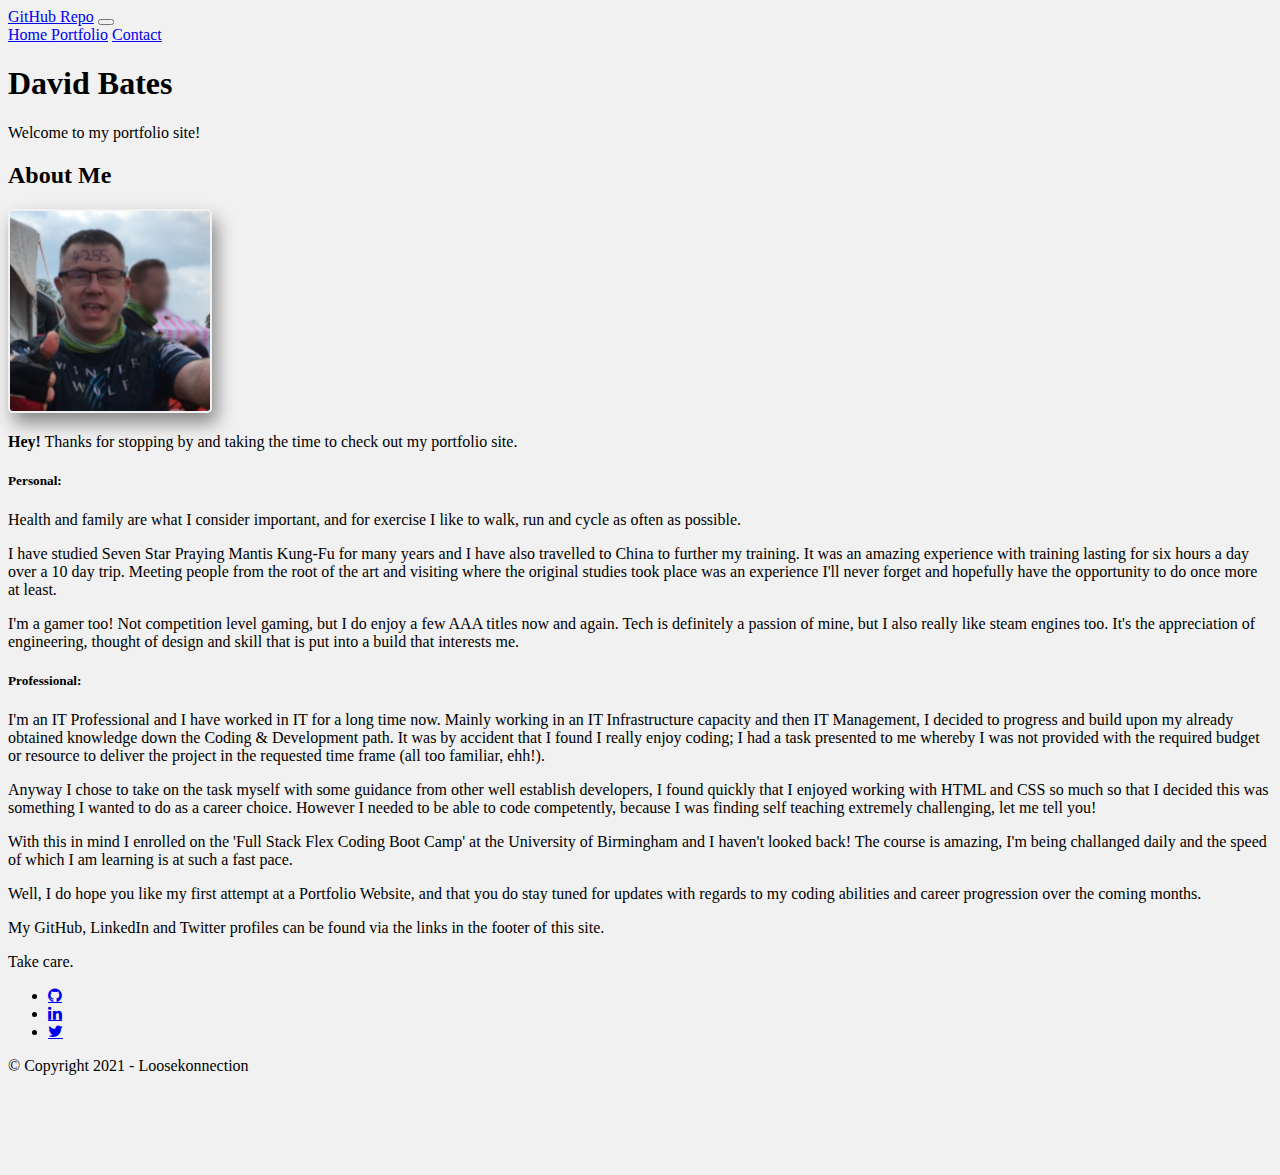
<file: index.html>
<!doctype html>
<html lang="en">

<head>
    <!-- Required meta tags -->
    <meta charset="utf-8">
    <meta name="viewport" content="width=device-width, initial-scale=1, shrink-to-fit=no">
    <!-- Favicon -->
    <link rel="apple-touch-icon" sizes="180x180" href="img/apple-touch-icon.png">
    <link rel="icon" type="image/png" sizes="32x32" href="img/favicon-32x32.png">
    <link rel="icon" type="image/png" sizes="16x16" href="img/favicon-16x16.png">
    <link rel="manifest" href="img/site.webmanifest">
    <!-- Bootstrap CSS -->
    <link rel="stylesheet" href="https://cdn.jsdelivr.net/npm/bootstrap@4.5.3/dist/css/bootstrap.min.css"
        integrity="sha384-TX8t27EcRE3e/ihU7zmQxVncDAy5uIKz4rEkgIXeMed4M0jlfIDPvg6uqKI2xXr2" crossorigin="anonymous">
    <link rel="stylesheet" href="https://cdnjs.cloudflare.com/ajax/libs/font-awesome/4.7.0/css/font-awesome.min.css">
    <link rel="stylesheet" href="css/style.css">

    <title>Dave's Portfolio</title>
</head>

<body>

    <!-- Sticky Nav Section -->
    <header class="sticky-top">
        <nav class="navbar navbar-expand-md navbar-dark bg-dark">
            <a class="navbar-brand" href="https://github.com/Loosekonnection/ResponsivePortfolio" target="_blank">GitHub Repo</a>
            <button class="navbar-toggler" type="button" data-toggle="collapse" data-target="#navbarNavAltMarkup"
                aria-controls="navbarNavAltMarkup" aria-expanded="false" aria-label="Toggle navigation">
                <span class="navbar-toggler-icon"></span>
            </button>
            <div class="collapse navbar-collapse" id="navbarNavAltMarkup">
                <div class="navbar-nav ">
                    <a class="nav-item nav-link" href="index.html">Home <span class="sr-only">(current)</span></a>
                    <a class="nav-item nav-link" href="portfolio.html">Portfolio</a>
                    <a class="nav-item nav-link" href="contact.html">Contact</a>
                </div>
            </div>
        </nav>
    </header>

    <!-- Banner Section -->
    <section class="jumbotron jumbotron-fluid bg-info text-white text-center">
        <div class="container">
            <h1 class="display-3">David Bates</h1>
            <p>Welcome to my portfolio site!</p>
        </div>
    </section>

    <!-- Main About Me Section-->
    <main class="container border border-gray bg-white">
        <div class="row">
            <div class="col border-bottom border-gray m-sm-4 m-2">
                <h2>About Me</h2>
            </div>
        </div>
        <div class="row m-sm-4 m-2">
            <div class="col col-sm-3 col-md-12 text-justify">
                <img src="img/about_me_01.PNG" class="img-fluid float-md-left mx-auto d-block mb-3 mb-md-0 mr-md-3 img" alt="Bio Logo">
                <p><strong>Hey!</strong> Thanks for stopping by and taking the time to check out my portfolio site.</p>

                <h5>Personal:</h5>

                <p>Health and family are what I consider important, and for exercise I like to walk, run and cycle as often as possible.</p>

                <p>I have studied Seven Star Praying Mantis Kung-Fu for many years and I have also travelled to China to further my training.
                It was an amazing experience with training lasting for six hours a day over a 10 day trip. Meeting people from the root of the art and visiting where the original studies took place was an experience I'll never forget and hopefully have the opportunity to do once more at least.</p>

                <p>I'm a gamer too! Not competition level gaming, but I do enjoy a few AAA titles now and again. Tech is definitely a passion of mine, but I also really like steam engines too. It's the appreciation of engineering, thought of design and skill that is put into a build that interests me.</p>

                <h5>Professional:</h5>

                <p>I'm an IT Professional and I have worked in IT for a long time now.
                Mainly working in an IT Infrastructure capacity and then IT Management, I decided to progress and build upon my already obtained knowledge down the Coding & Development path.
                It was by accident that I found I really enjoy coding; I had a task presented to me whereby I was not provided with the required budget or resource to deliver the project in the requested time frame (all too familiar, ehh!).</p>
                
                <p>Anyway I chose to take on the task myself with some guidance from other well establish developers, I found quickly that I enjoyed working with HTML and CSS so much so that I decided this was something I wanted to do as a career choice. However I needed to be able to code competently, because I was finding self teaching extremely challenging, let me tell you!</p>

                <p>With this in mind I enrolled on the 'Full Stack Flex Coding Boot Camp' at the University of Birmingham and I haven't looked back! The course is amazing, I'm being challanged daily and the speed of which I am learning is at such a fast pace.</p>

                <p>Well, I do hope you like my first attempt at a Portfolio Website, and that you do stay tuned for updates with regards to my coding abilities and career progression over the coming months.</p>

                <p>My GitHub, LinkedIn and Twitter profiles can be found via the links in the footer of this site.</p>

                <p>Take care.</p>
            </div>
        </div>
    </main>

    <!-- Fixed Footer Section -->
    <footer class="footer fixed-bottom text-white text-center">
        <div class="container-fluid bg-info pt-2">
        </div>
        <div class="row bg-dark pt-2">
            <div class="col-12 col-md-6 text-md-right align-items-center ">
                <ul class="list-unstyled list-inline mb-1">
                    <li class="list-inline-item "><a href="https://www.github.com/loosekonnection" target="_blank"
                            class="fa fa-github"></a></li>
                    <li class="list-inline-item "><a href="https://www.linkedin.com/in/loosekonnection" target="_blank"
                            class="fa fa-linkedin"></a></li>
                    <li class="list-inline-item "><a href="https://twitter.com/loosekonnection" target="_blank"
                            class="fa fa-twitter"></a></li>
                </ul>
            </div>
            <div class="col-12 col-md-6 text-md-left align-items-center">
                <p>&#169; Copyright 2021 - Loosekonnection</p>
            </div>
        </div>
    </footer>

    <!-- Bootstrap jQuery, Popper.js, and Bootstrap JS -->
    <script src="https://code.jquery.com/jquery-3.5.1.slim.min.js"
        integrity="sha384-DfXdz2htPH0lsSSs5nCTpuj/zy4C+OGpamoFVy38MVBnE+IbbVYUew+OrCXaRkfj"
        crossorigin="anonymous"></script>
    <script src="https://cdn.jsdelivr.net/npm/popper.js@1.16.1/dist/umd/popper.min.js"
        integrity="sha384-9/reFTGAW83EW2RDu2S0VKaIzap3H66lZH81PoYlFhbGU+6BZp6G7niu735Sk7lN"
        crossorigin="anonymous"></script>
    <script src="https://cdn.jsdelivr.net/npm/bootstrap@4.5.3/dist/js/bootstrap.min.js"
        integrity="sha384-w1Q4orYjBQndcko6MimVbzY0tgp4pWB4lZ7lr30WKz0vr/aWKhXdBNmNb5D92v7s"
        crossorigin="anonymous"></script>
</body>

</html>
</file>
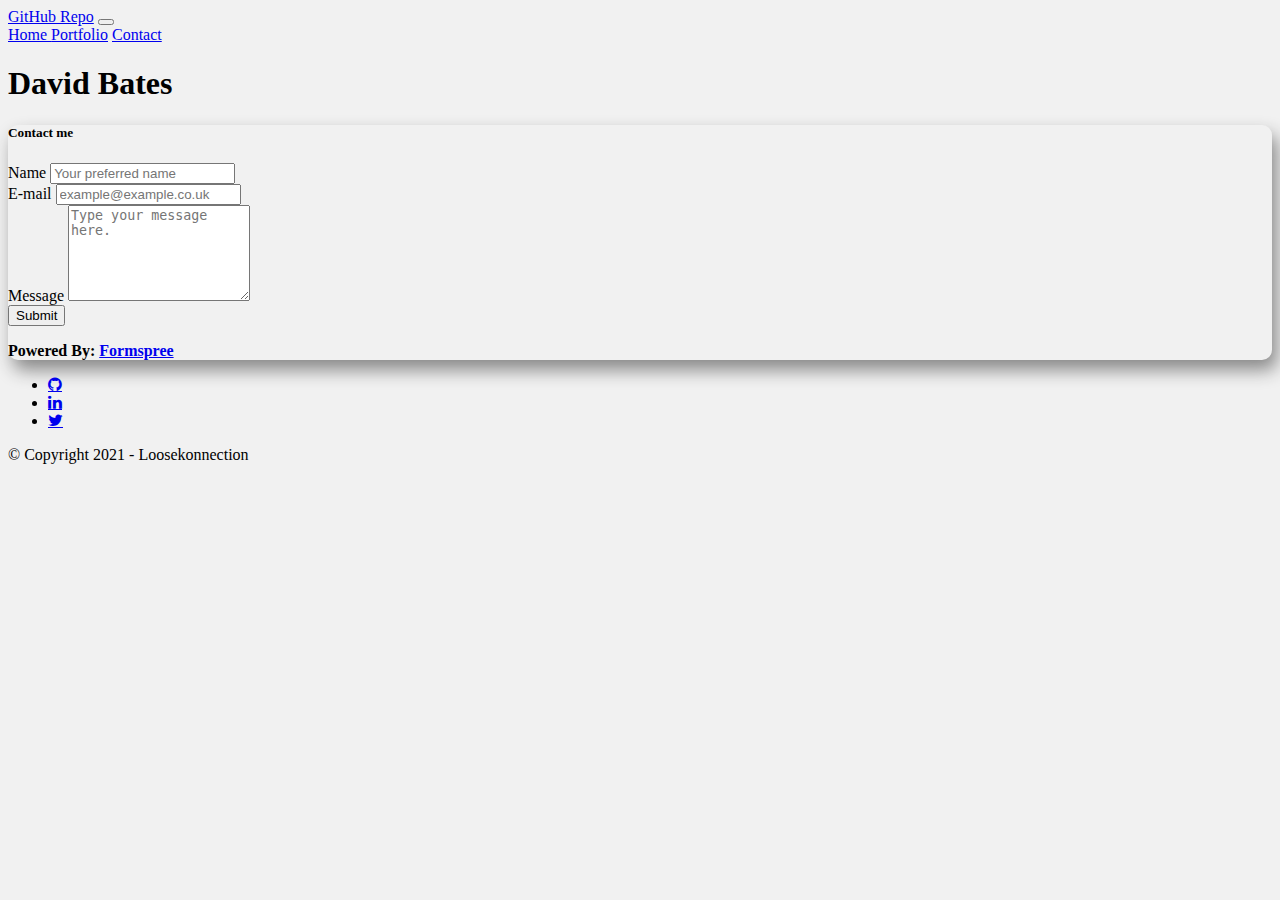
<file: contact.html>
<!doctype html>
<html lang="en">

<head>
    <!-- Required meta tags -->
    <meta charset="utf-8">
    <meta name="viewport" content="width=device-width, initial-scale=1, shrink-to-fit=no">
    <!-- Favicon -->
    <link rel="apple-touch-icon" sizes="180x180" href="img/apple-touch-icon.png">
    <link rel="icon" type="image/png" sizes="32x32" href="img/favicon-32x32.png">
    <link rel="icon" type="image/png" sizes="16x16" href="img/favicon-16x16.png">
    <link rel="manifest" href="img/site.webmanifest">
    <!-- Bootstrap CSS -->
    <link rel="stylesheet" href="https://cdn.jsdelivr.net/npm/bootstrap@4.5.3/dist/css/bootstrap.min.css"
        integrity="sha384-TX8t27EcRE3e/ihU7zmQxVncDAy5uIKz4rEkgIXeMed4M0jlfIDPvg6uqKI2xXr2" crossorigin="anonymous">
    <link rel="stylesheet" href="https://cdnjs.cloudflare.com/ajax/libs/font-awesome/4.7.0/css/font-awesome.min.css">
    <link rel="stylesheet" href="css/style.css">

    <title>Dave's Portfolio</title>
</head>

<body>

    <!-- Sticky Nav -->
    <header class="sticky-top">
        <nav class="navbar navbar-expand-md navbar-dark bg-dark">
            <a class="navbar-brand" href="https://github.com/Loosekonnection/ResponsivePortfolio" target="_blank">GitHub
                Repo</a>
            <button class="navbar-toggler" type="button" data-toggle="collapse" data-target="#navbarNavAltMarkup"
                aria-controls="navbarNavAltMarkup" aria-expanded="false" aria-label="Toggle navigation">
                <span class="navbar-toggler-icon"></span>
            </button>
            <div class="collapse navbar-collapse" id="navbarNavAltMarkup">
                <div class="navbar-nav ">
                    <a class="nav-item nav-link" href="index.html">Home <span class="sr-only">(current)</span></a>
                    <a class="nav-item nav-link" href="portfolio.html">Portfolio</a>
                    <a class="nav-item nav-link" href="contact.html">Contact</a>
                </div>
            </div>
        </nav>
    </header>

    <!-- Banner -->
    <section class="jumbotron jumbotron-fluid bg-info text-white text-center">
        <div class="container">
            <h1 class="display-3">David Bates</h1>
        </div>
    </section>

    <!-- Main Section -->
    <main class="container">
        <div class="row">
            <div class="col-0 col-md-1 col-lg-2"></div>
            <!-- Contact Form-->
            <div class="col-12 col-md-10 col-lg-8 p-0 form">
                <div class="card">
                    <h5 class="card-header bg-info text-white text-center py-4"><strong>Contact me</strong></h5>
                    <!--Card content-->
                    <div class="card-body px-md-5 pt-0">
                        <!-- Form -->
                        <form class="text-secondary" action="https://formspree.io/f/mwkwzgyo" method="POST">
                            <!-- Name -->
                            <div class="md-form mt-3">
                                <label for="materialContactFormName">Name</label>
                                <input type="text" id="materialContactFormName" placeholder="Your preferred name"
                                    class="form-control" required>
                            </div>
                            <!-- E-mail -->
                            <div class="md-form mt-3">
                                <label for="materialContactFormEmail">E-mail</label>
                                <input type="email" name="_replyto" id="materialContactFormEmail"
                                    placeholder="example@example.co.uk" class="form-control" required>
                            </div>
                            <!--Message-->
                            <div class="md-form mt-3">
                                <label for="materialContactFormMessage">Message</label>
                                <textarea name="message" id="materialContactFormMessage"
                                    class="form-control md-textarea" placeholder="Type your message here."
                                    rows="6" required></textarea>
                            </div>
                            <!-- Send button -->
                            <div class="text-center">
                                <div class="g-recaptcha-response" data-sitekey="sknD*OjnJSSW3HI4U23F!EJbnw5523Y^32V"></div>
                                <button class="btn btn-outline-info btn-rounded my-4 waves-effect"
                                type="submit">Submit</button>
                            </div>
                        </form>
                    </div>
                    <div class="card-body text-center px-md-5 pt-2">
                        <p><strong>Powered By: <a href="https://formspree.io/" target="_blank" class="text-danger">Formspree</a></strong></p>
                    </div>
                </div>
            </div>

        </div>
    </main>

    <!-- Fixed Footer -->
    <footer class="footer fixed-bottom text-white text-center">
        <div class="container-fluid bg-info pt-2">
        </div>
        <div class="row bg-dark pt-2">
            <div class="col-12 col-md-6 text-md-right align-items-center">
                <ul class="list-unstyled list-inline mb-1">
                    <li class="list-inline-item "><a href="https://www.github.com/loosekonnection" target="_blank"
                            class="fa fa-github"></a></li>
                    <li class="list-inline-item "><a href="https://www.linkedin.com/in/loosekonnection" target="_blank"
                            class="fa fa-linkedin"></a></li>
                    <li class="list-inline-item "><a href="https://twitter.com/loosekonnection" target="_blank"
                            class="fa fa-twitter"></a></li>
                </ul>
            </div>
            <div class="col-12 col-md-6 text-md-left align-items-center">
                <p>&#169; Copyright 2021 - Loosekonnection</p>
            </div>
        </div>
    </footer>

    <!-- Bootstrap jQuery, Popper.js, and Bootstrap JS -->
    <script src="https://www.google.com/recaptcha/api.js" async defer></script>
    <script src="https://code.jquery.com/jquery-3.5.1.slim.min.js"
        integrity="sha384-DfXdz2htPH0lsSSs5nCTpuj/zy4C+OGpamoFVy38MVBnE+IbbVYUew+OrCXaRkfj"
        crossorigin="anonymous"></script>
    <script src="https://cdn.jsdelivr.net/npm/popper.js@1.16.1/dist/umd/popper.min.js"
        integrity="sha384-9/reFTGAW83EW2RDu2S0VKaIzap3H66lZH81PoYlFhbGU+6BZp6G7niu735Sk7lN"
        crossorigin="anonymous"></script>
    <script src="https://cdn.jsdelivr.net/npm/bootstrap@4.5.3/dist/js/bootstrap.min.js"
        integrity="sha384-w1Q4orYjBQndcko6MimVbzY0tgp4pWB4lZ7lr30WKz0vr/aWKhXdBNmNb5D92v7s"
        crossorigin="anonymous"></script>
</body>

</html>
</file>
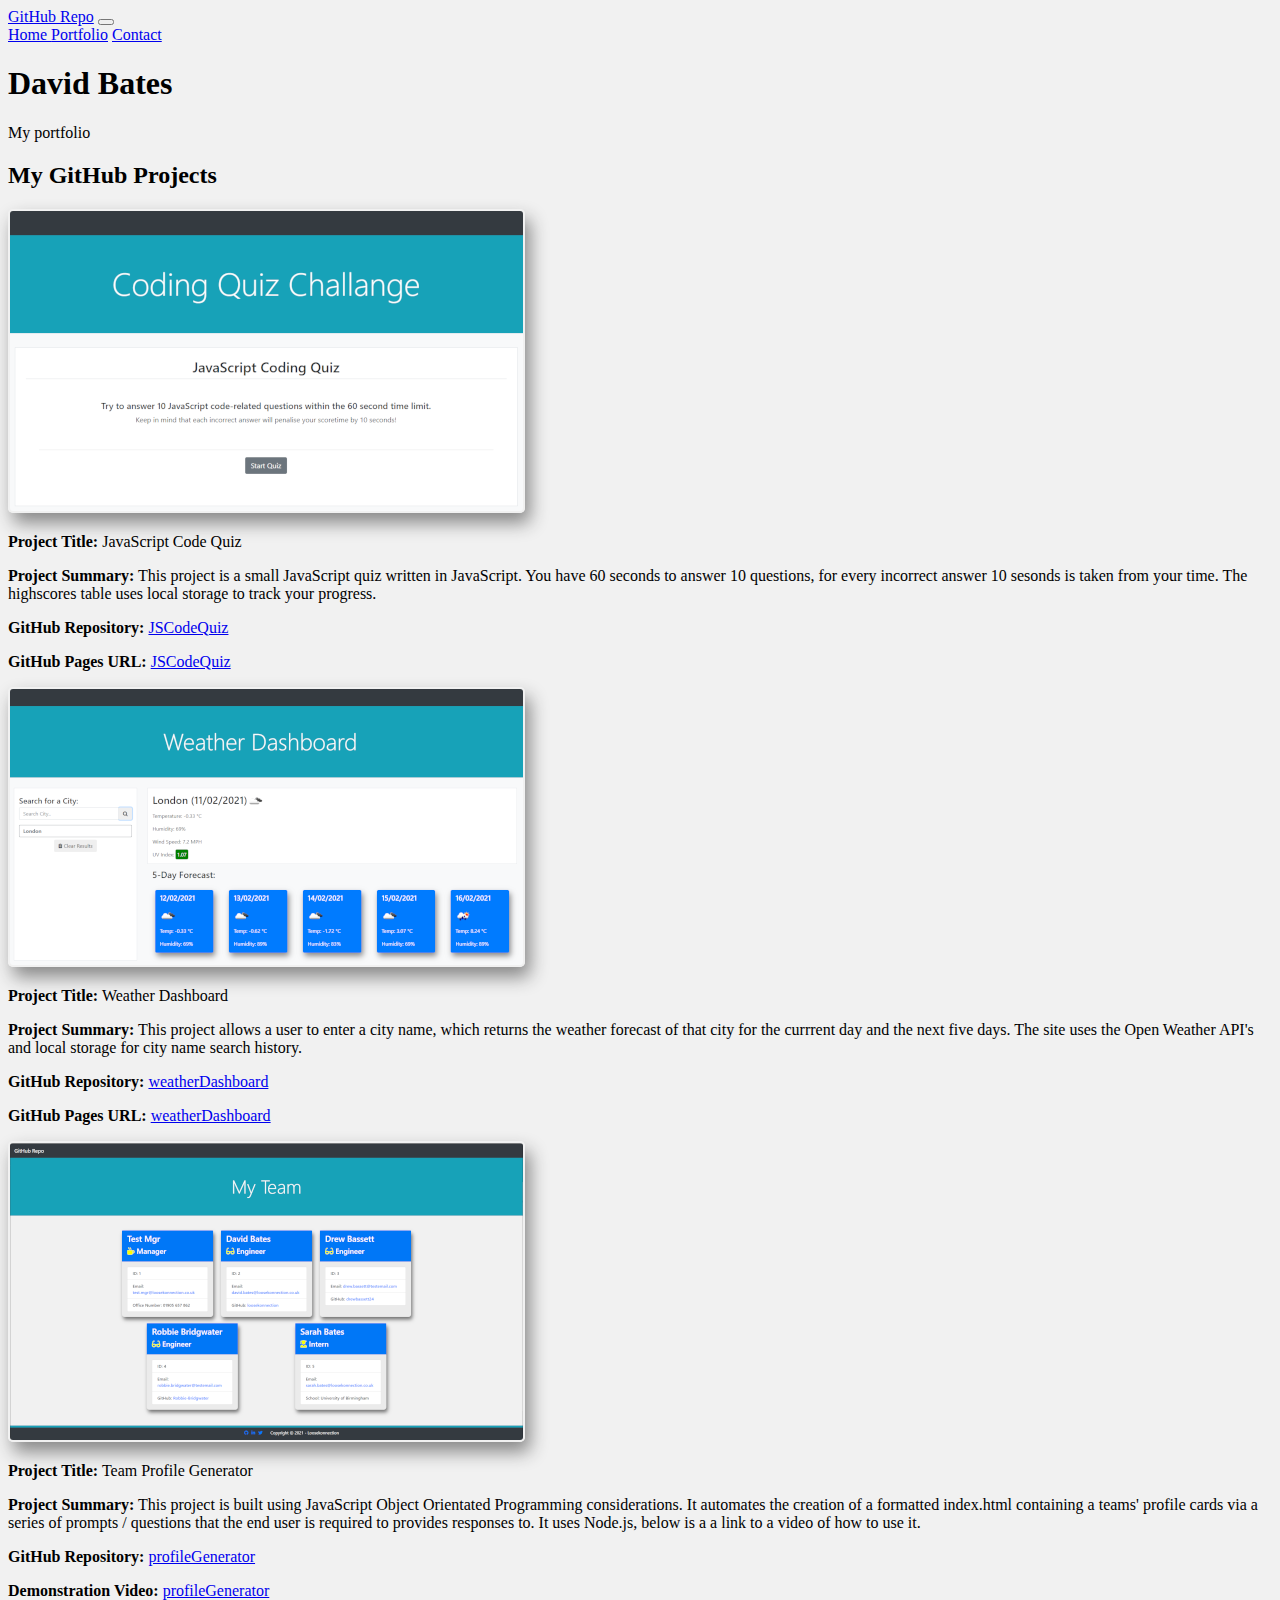
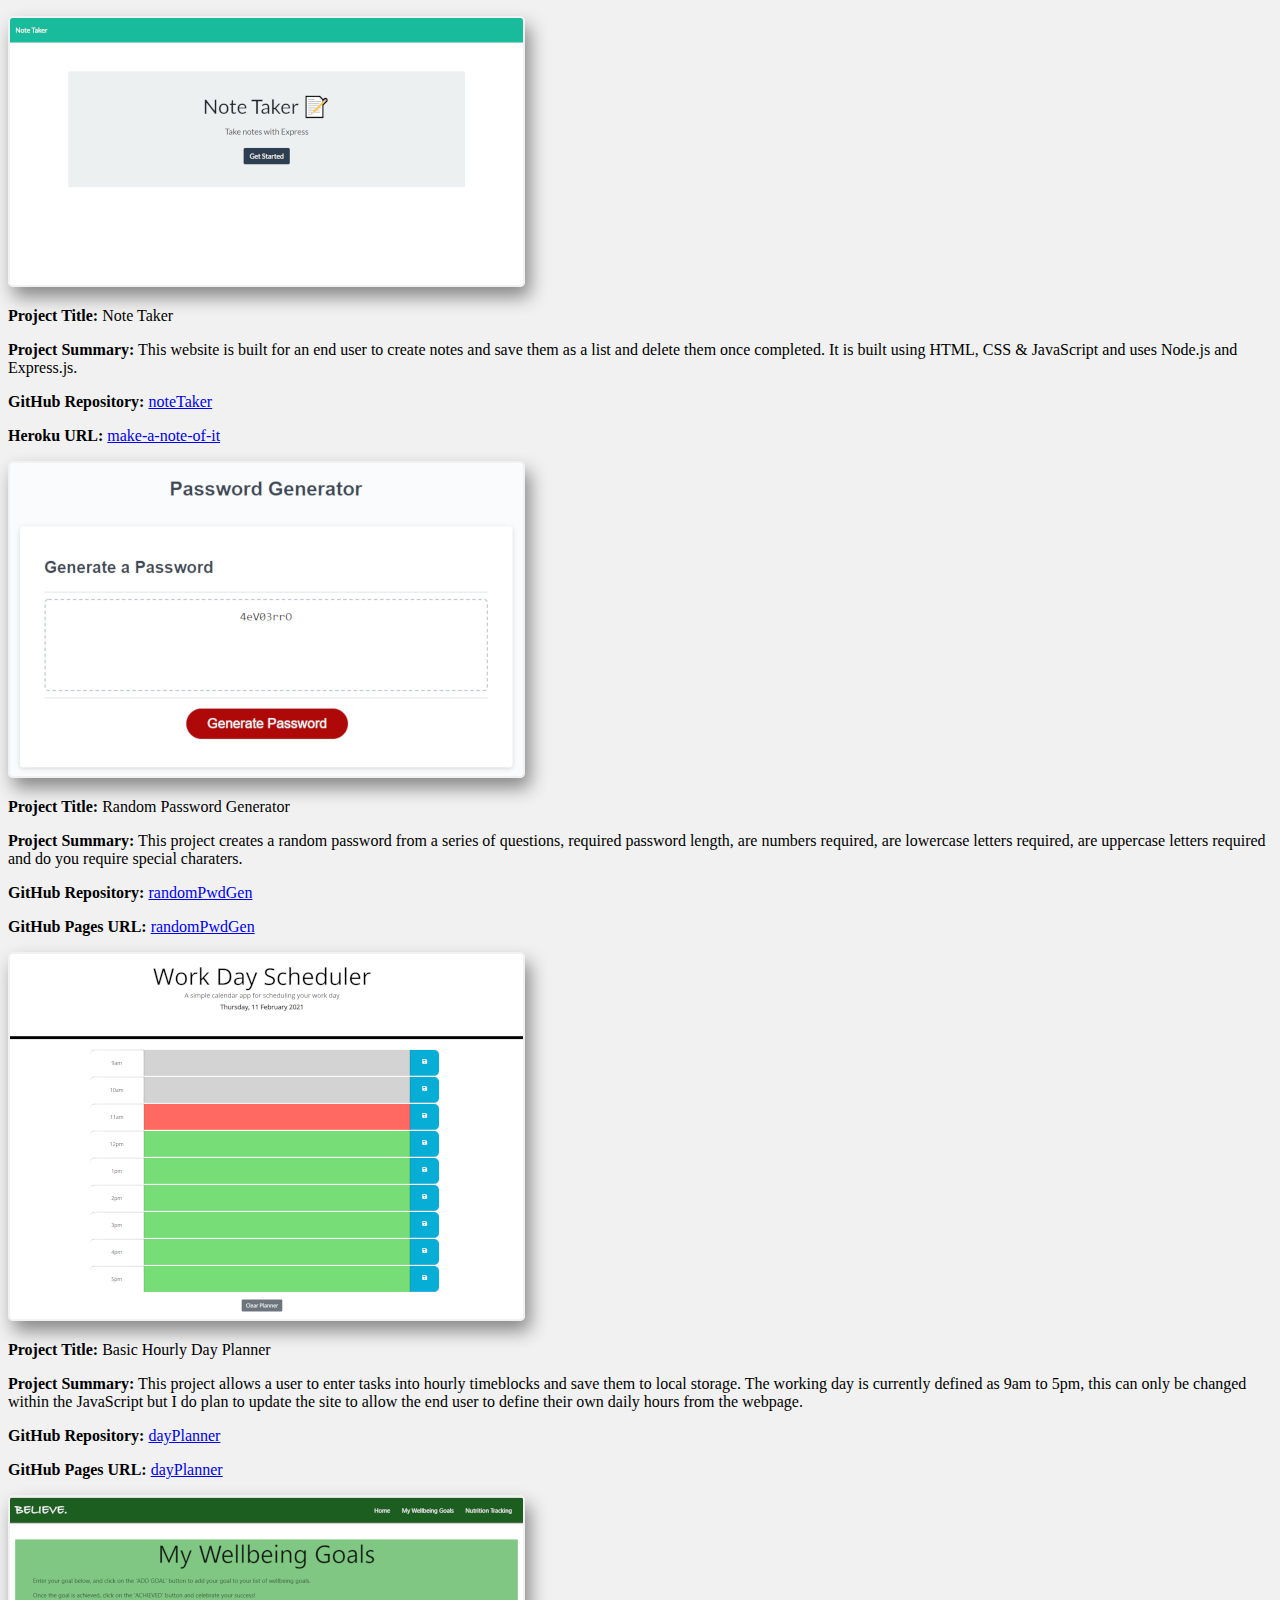
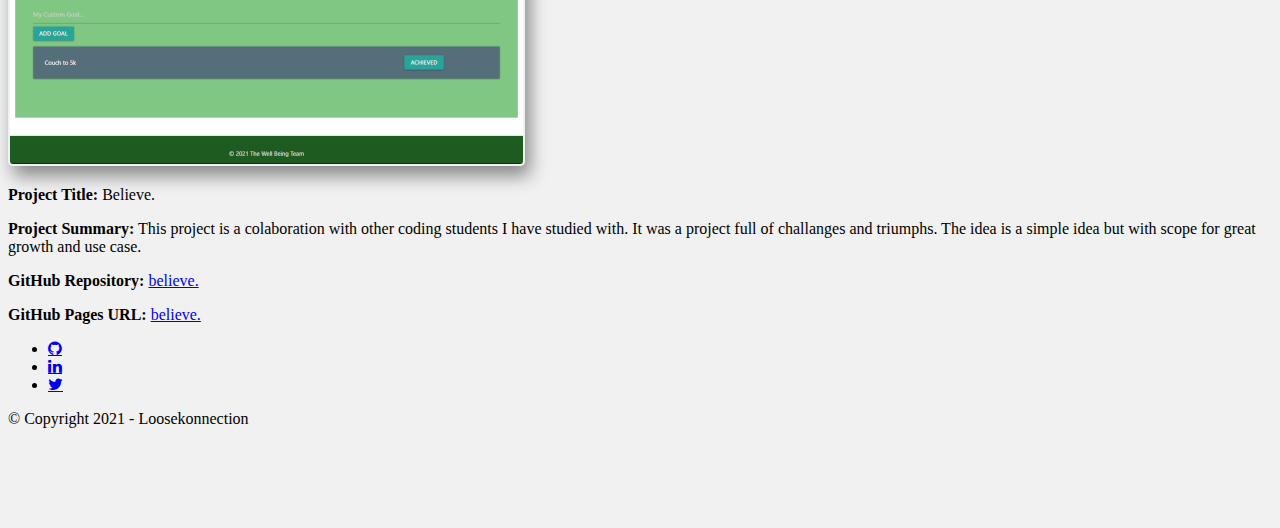
<file: portfolio.html>
<!doctype html>
<html lang="en">

<head>
    <!-- Required meta tags -->
    <meta charset="utf-8">
    <meta name="viewport" content="width=device-width, initial-scale=1, shrink-to-fit=no">
    <!-- Favicon -->
    <link rel="apple-touch-icon" sizes="180x180" href="img/apple-touch-icon.png">
    <link rel="icon" type="image/png" sizes="32x32" href="img/favicon-32x32.png">
    <link rel="icon" type="image/png" sizes="16x16" href="img/favicon-16x16.png">
    <link rel="manifest" href="img/site.webmanifest">
    <!-- Bootstrap CSS -->
    <link rel="stylesheet" href="https://cdn.jsdelivr.net/npm/bootstrap@4.5.3/dist/css/bootstrap.min.css"
        integrity="sha384-TX8t27EcRE3e/ihU7zmQxVncDAy5uIKz4rEkgIXeMed4M0jlfIDPvg6uqKI2xXr2" crossorigin="anonymous">
    <link rel="stylesheet" href="https://cdnjs.cloudflare.com/ajax/libs/font-awesome/4.7.0/css/font-awesome.min.css">
    <link rel="stylesheet" href="css/style.css">

    <title>Dave's Portfolio</title>
</head>

<body>

    <!-- Sticky Nav -->
    <header class="sticky-top">
        <nav class="navbar navbar-expand-md navbar-dark bg-dark">
            <a class="navbar-brand" href="https://github.com/Loosekonnection/ResponsivePortfolio" target="_blank">GitHub
                Repo</a>
            <button class="navbar-toggler" type="button" data-toggle="collapse" data-target="#navbarNavAltMarkup"
                aria-controls="navbarNavAltMarkup" aria-expanded="false" aria-label="Toggle navigation">
                <span class="navbar-toggler-icon"></span>
            </button>
            <div class="collapse navbar-collapse" id="navbarNavAltMarkup">
                <div class="navbar-nav ">
                    <a class="nav-item nav-link" href="index.html">Home <span class="sr-only">(current)</span></a>
                    <a class="nav-item nav-link" href="portfolio.html">Portfolio</a>
                    <a class="nav-item nav-link" href="contact.html">Contact</a>
                </div>
            </div>
        </nav>
    </header>

    <!-- Banner -->
    <section class="jumbotron jumbotron-fluid bg-info text-white text-center">
        <div class="container">
            <h1 class="display-3">David Bates</h1>
            <p>My portfolio</p>
        </div>
    </section>

    <!-- Main -->
    <main class="container">

        <!-- Project 1 -->
        <section class="container border border-gray bg-white">
            <div class="row">
                <div class="col text-center border-bottom border-gray m-sm-4 m-2">
                    <h2>My GitHub Projects</h2>
                </div>
            </div>
            <div class="row m-sm-4 m-2">
                <div class="col-sm-3 col-lg-3">
                    <img src="img/jscodequiz_thumbnail.PNG" class="img-fluid float-left img" alt="JSCodeQuiz Logo">
                </div>
                <div class="col-sm-9 col-lg-9 pt-3 pt-md-0">
                    <p><strong>Project Title:</strong> JavaScript Code Quiz</p>
                    <p class="text-justify"><strong>Project Summary:</strong> This project is a small JavaScript quiz
                        written in JavaScript. You have 60 seconds to answer 10 questions, for every incorrect answer 10
                        sesonds is taken from your time. The highscores table uses local storage to track your progress.
                    </p>
                    <p><strong>GitHub Repository:</strong> <a href="https://github.com/Loosekonnection/JSCodeQuiz"
                            target="_blank">JSCodeQuiz</a></p>
                    <p><strong>GitHub Pages URL:</strong> <a href="https://loosekonnection.github.io/JSCodeQuiz/"
                            target="_blank">JSCodeQuiz</a></p>
                </div>
            </div>
        </section>

        <!-- Project 2 -->
        <section class="container border border-gray bg-white mt-2">
            <div class="row m-sm-4 m-2">
                <div class="col-sm-3 col-lg-3">
                    <img src="img/weatherdashboard_thumbnail.PNG" class="img-fluid float-left img"
                        alt="weatherDashboard Logo">
                </div>
                <div class="col-sm-9 col-lg-9 pt-3 pt-md-0">
                    <p><strong>Project Title:</strong> Weather Dashboard</p>
                    <p class="text-justify"><strong>Project Summary:</strong> This project allows a user to enter a city
                        name, which returns the weather forecast of that city for the currrent day and the next five
                        days. The site uses the Open Weather API's and local storage for city name search history.</p>
                    <p><strong>GitHub Repository:</strong> <a href="https://github.com/Loosekonnection/weatherDashboard"
                            target="_blank">weatherDashboard</a></p>
                    <p><strong>GitHub Pages URL:</strong> <a href="https://loosekonnection.github.io/weatherDashboard/"
                            target="_blank">weatherDashboard</a></p>
                </div>
            </div>
        </section>

        <!-- Project 3 -->
        <section class="container border border-gray bg-white mt-2">
            <div class="row m-sm-4 m-2">
                <div class="col-sm-3 col-lg-3">
                    <img src="img/profilegen_thumbnail.PNG" class="img-fluid float-left img"
                        alt="Profile Generator Logo">
                </div>
                <div class="col-sm-9 col-lg-9 pt-3 pt-md-0">
                    <p><strong>Project Title:</strong> Team Profile Generator</p>
                    <p class="text-justify"><strong>Project Summary:</strong> This project is built using JavaScript
                        Object Orientated Programming considerations. It automates the creation of a formatted
                        index.html containing a teams' profile cards via a series of prompts / questions that the end
                        user is required to provides responses to. It uses Node.js, below is a a link to a video of how to use it.</p>
                    <p><strong>GitHub Repository:</strong> <a href="https://github.com/Loosekonnection/weatherDashboard"
                            target="_blank">profileGenerator</a></p>
                    <p><strong>Demonstration Video:</strong> <a href="https://loosekonnection.github.io/weatherDashboard/"
                            target="_blank">profileGenerator</a></p>
                </div>
            </div>
        </section>

        <!-- Project 4 -->
        <section class="container border border-gray bg-white mt-2">
            <div class="row m-sm-4 m-2">
                <div class="col-sm-3 col-lg-3">
                    <img src="img/notetaker_thumbnail.PNG" class="img-fluid float-left img"
                        alt="weatherDashboard Logo">
                </div>
                <div class="col-sm-9 col-lg-9 pt-3 pt-md-0">
                    <p><strong>Project Title:</strong> Note Taker</p>
                    <p class="text-justify"><strong>Project Summary:</strong> This website is built for an end user to create notes and save them as a list and delete them once completed.
                        It is built using HTML, CSS & JavaScript and uses Node.js and Express.js.</p>
                    <p><strong>GitHub Repository:</strong> <a href="https://github.com/Loosekonnection/weatherDashboard"
                            target="_blank">noteTaker</a></p>
                    <p><strong>Heroku URL:</strong> <a href="https://make-a-note-of-it.herokuapp.com/"
                            target="_blank">make-a-note-of-it</a></p>
                </div>
            </div>
        </section>

        <!-- Project 5 -->
        <section class="container border border-gray bg-white mt-2">
            <div class="row m-sm-4 m-2">
                <div class="col-sm-3 col-lg-3">
                    <img src="img/ranpassgen_thumbnail.PNG" class="img-fluid float-left img" alt="randomPwdGen Logo">
                </div>
                <div class="col-sm-9 col-lg-9 pt-3 pt-md-0">
                    <p><strong>Project Title:</strong> Random Password Generator</p>
                    <p class="text-justify"><strong>Project Summary:</strong> This project creates a random password
                        from a series of questions, required password length, are numbers required, are lowercase
                        letters required, are uppercase letters required and do you require special charaters.</p>
                    <p><strong>GitHub Repository:</strong> <a href="https://github.com/Loosekonnection/randomPwdGen"
                            target="_blank">randomPwdGen</a></p>
                    <p><strong>GitHub Pages URL:</strong> <a href="https://loosekonnection.github.io/randomPwdGen/"
                            target="_blank">randomPwdGen</a></p>
                </div>
            </div>
        </section>

        <!-- Project 6 -->
        <section class="container border border-gray bg-white mt-2">
            <div class="row m-sm-4 m-2">
                <div class="col-sm-3 col-lg-3">
                    <img src="img/dayplanner_thumbnail.PNG" class="img-fluid float-left img" alt="dayPlanner Logo">
                </div>
                <div class="col-sm-9 col-lg-9 pt-3 pt-md-0">
                    <p><strong>Project Title:</strong> Basic Hourly Day Planner</p>
                    <p class="text-justify"><strong>Project Summary:</strong> This project allows a user to enter tasks
                        into hourly timeblocks and save them to local storage. The working day is currently defined as
                        9am to 5pm, this can only be changed within the JavaScript but I do plan to update the site to
                        allow the end user to define their own daily hours from the webpage.</p>
                    <p><strong>GitHub Repository:</strong> <a href="https://github.com/Loosekonnection/dayPlanner"
                            target="_blank">dayPlanner</a></p>
                    <p><strong>GitHub Pages URL:</strong> <a href="https://loosekonnection.github.io/dayPlanner/"
                            target="_blank">dayPlanner</a></p>
                </div>
            </div>
        </section>

        <!-- Project 7 -->
        <section class="container border border-gray bg-white mt-2">
            <div class="row m-sm-4 m-2">
                <div class="col-sm-3 col-lg-3">
                    <img src="img/believe_thumbnail.PNG" class="img-fluid float-left img" alt="weatherDashboard Logo">
                </div>
                <div class="col-sm-9 col-lg-9 pt-3 pt-md-0">
                    <p><strong>Project Title:</strong> Believe.</p>
                    <p class="text-justify"><strong>Project Summary:</strong> This project is a colaboration with other
                        coding students I have studied with. It was a project full of challanges and triumphs. The idea
                        is a simple idea but with scope for great growth and use case.</p>
                    <p><strong>GitHub Repository:</strong> <a href="https://github.com/Loosekonnection/believe"
                            target="_blank">believe.</a>
                    </p>
                    <p><strong>GitHub Pages URL:</strong> <a href="https://loosekonnection.github.io/believe/"
                            target="_blank">believe.</a>
                    </p>
                </div>
            </div>
        </section>
    </main>

    <!-- Fixed Footer -->
    <footer class="footer fixed-bottom text-white text-center">
        <div class="container-fluid bg-info pt-2">
        </div>
        <div class="row bg-dark pt-2">
            <div class="col-12 col-md-6 text-md-right align-items-center">
                <ul class="list-unstyled list-inline mb-1">
                    <li class="list-inline-item "><a href="https://www.github.com/loosekonnection" target="_blank"
                            class="fa fa-github"></a></li>
                    <li class="list-inline-item "><a href="https://www.linkedin.com/in/loosekonnection" target="_blank"
                            class="fa fa-linkedin"></a></li>
                    <li class="list-inline-item "><a href="https://twitter.com/loosekonnection" target="_blank"
                            class="fa fa-twitter"></a></li>
                </ul>
            </div>
            <div class="col-12 col-md-6 text-md-left align-items-center">
                <p>&#169; Copyright 2021 - Loosekonnection</p>
            </div>
        </div>
    </footer>

    <!-- Bootstrap jQuery, Popper.js, and Bootstrap JS -->
    <script src="https://code.jquery.com/jquery-3.5.1.slim.min.js"
        integrity="sha384-DfXdz2htPH0lsSSs5nCTpuj/zy4C+OGpamoFVy38MVBnE+IbbVYUew+OrCXaRkfj"
        crossorigin="anonymous"></script>
    <script src="https://cdn.jsdelivr.net/npm/popper.js@1.16.1/dist/umd/popper.min.js"
        integrity="sha384-9/reFTGAW83EW2RDu2S0VKaIzap3H66lZH81PoYlFhbGU+6BZp6G7niu735Sk7lN"
        crossorigin="anonymous"></script>
    <script src="https://cdn.jsdelivr.net/npm/bootstrap@4.5.3/dist/js/bootstrap.min.js"
        integrity="sha384-w1Q4orYjBQndcko6MimVbzY0tgp4pWB4lZ7lr30WKz0vr/aWKhXdBNmNb5D92v7s"
        crossorigin="anonymous"></script>
</body>

</html>
</file>
<file: css/style.css>
/* Compliment fixed footer */
body {
    margin-bottom: 100px; 
    background-color: #f1f1f1;   
}

/* Portfolio images */
.img {
    border: #f1f1f1;
    border-style: solid;
    border-width: 2px;
    border-radius: 5px;
    box-shadow: 5px 10px 18px #888888;
}

/* Contact form */
.form {
    border-radius: 10px;
    box-shadow: 5px 10px 18px #888888;
}

.bio-img {
    border-radius: 5px;
}
</file>
